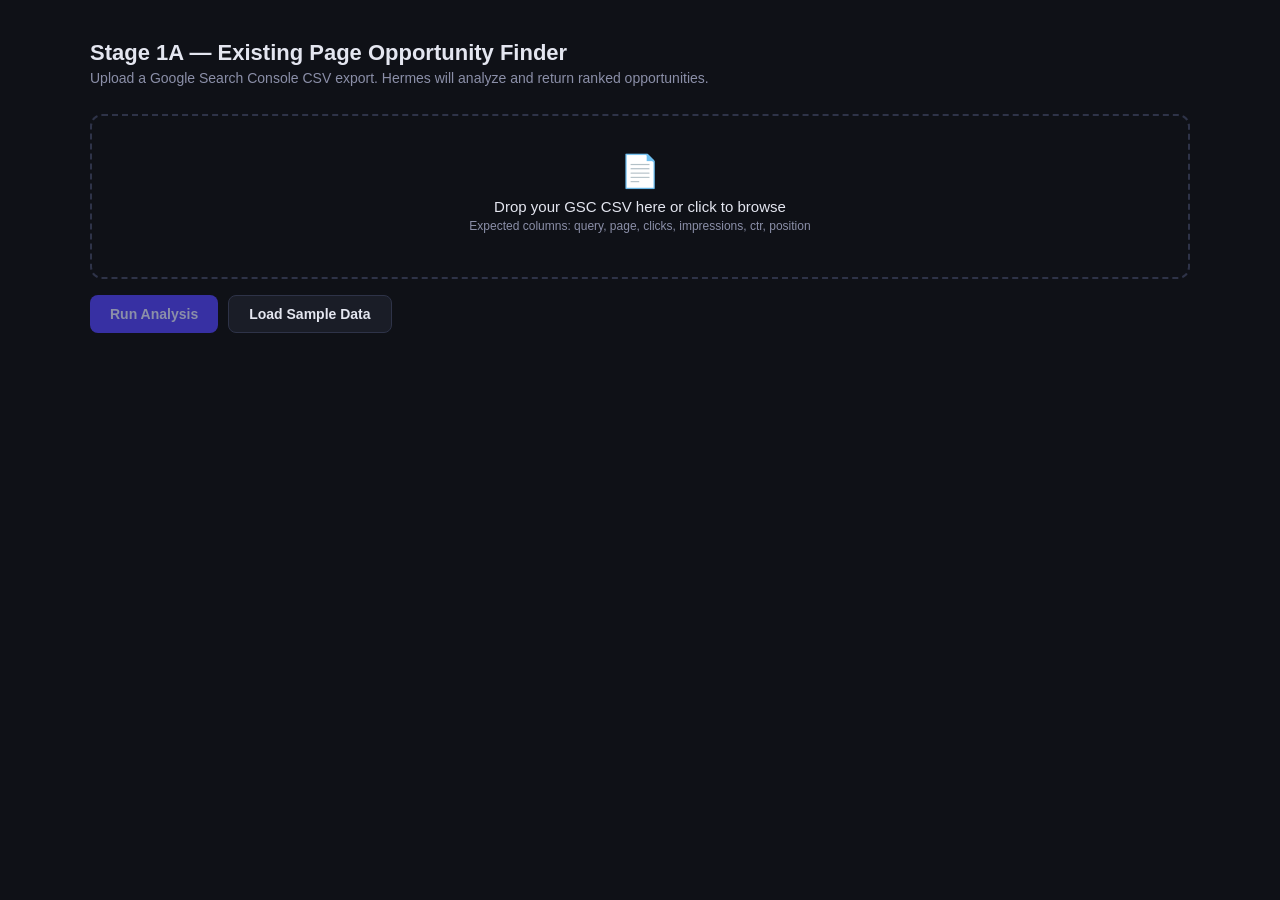
<file: static/test.html>
<!DOCTYPE html>
<html lang="en">
<head>
<meta charset="UTF-8">
<meta name="viewport" content="width=device-width, initial-scale=1.0">
<title>Stage 1A — Existing Page Opportunity Finder</title>
<style>
  * { box-sizing: border-box; margin: 0; padding: 0; }
  body { font-family: -apple-system, BlinkMacSystemFont, 'Segoe UI', sans-serif; background: #0f1117; color: #e4e6f0; min-height: 100vh; padding: 40px 20px; }

  .container { max-width: 1100px; margin: 0 auto; }

  h1 { font-size: 22px; font-weight: 700; margin-bottom: 4px; }
  .subtitle { font-size: 14px; color: #8b8fa8; margin-bottom: 28px; }

  /* Upload area */
  .upload-area { border: 2px dashed #2e3348; border-radius: 12px; padding: 36px; text-align: center; margin-bottom: 16px; transition: all .15s; cursor: pointer; }
  .upload-area:hover, .upload-area.dragover { border-color: #6366f1; background: rgba(99,102,241,0.05); }
  .upload-area input[type="file"] { display: none; }
  .upload-icon { font-size: 32px; margin-bottom: 8px; }
  .upload-text { font-size: 15px; margin-bottom: 4px; }
  .upload-hint { font-size: 12px; color: #8b8fa8; }
  .file-selected { font-size: 13px; color: #22c55e; margin-top: 8px; }

  /* Buttons */
  .btn-row { display: flex; gap: 10px; margin-bottom: 24px; }
  .btn { padding: 10px 20px; border: none; border-radius: 8px; font-size: 14px; font-weight: 600; cursor: pointer; transition: all .15s; }
  .btn-primary { background: #6366f1; color: #fff; }
  .btn-primary:hover { background: #818cf8; }
  .btn-primary:disabled { background: #3730a3; color: #8b8fa8; cursor: not-allowed; }
  .btn-secondary { background: #1a1d27; color: #e4e6f0; border: 1px solid #2e3348; }
  .btn-secondary:hover { background: #242836; }
  .btn-success { background: #166534; color: #fff; }
  .btn-success:hover { background: #15803d; }

  /* Status */
  .status-bar { background: #1a1d27; border: 1px solid #2e3348; border-radius: 8px; padding: 12px 16px; margin-bottom: 20px; font-size: 13px; display: none; }
  .status-bar.active { display: block; }
  .status-queued { color: #eab308; }
  .status-running { color: #6366f1; }
  .status-success { color: #22c55e; }
  .status-error { color: #ef4444; }

  /* Stats */
  .stats { display: grid; grid-template-columns: repeat(auto-fit, minmax(140px, 1fr)); gap: 12px; margin-bottom: 20px; }
  .stat-card { background: #1a1d27; border: 1px solid #2e3348; border-radius: 8px; padding: 16px; text-align: center; }
  .stat-value { font-size: 24px; font-weight: 700; }
  .stat-label { font-size: 12px; color: #8b8fa8; margin-top: 4px; }

  /* Table */
  .table-wrap { background: #1a1d27; border: 1px solid #2e3348; border-radius: 8px; overflow: hidden; margin-bottom: 20px; }
  .table-wrap table { width: 100%; border-collapse: collapse; font-size: 13px; }
  .table-wrap th { background: #242836; padding: 10px 12px; text-align: left; font-weight: 600; color: #8b8fa8; border-bottom: 1px solid #2e3348; white-space: nowrap; }
  .table-wrap td { padding: 10px 12px; border-bottom: 1px solid #1e2230; }
  .table-wrap tr:last-child td { border-bottom: none; }
  .table-wrap tr:hover td { background: rgba(99,102,241,0.04); }

  /* Badges */
  .badge { display: inline-block; padding: 2px 8px; border-radius: 4px; font-size: 11px; font-weight: 600; text-transform: uppercase; }
  .badge-critical { background: #7f1d1d; color: #fca5a5; }
  .badge-high { background: #7c2d12; color: #fdba74; }
  .badge-medium { background: #713f12; color: #fde68a; }
  .badge-low { background: #1e293b; color: #94a3b8; }
  .badge-bofu { background: #1e3a5f; color: #93c5fd; }
  .badge-mofu { background: #3b1f5e; color: #c4b5fd; }
  .badge-tofu { background: #1f3a2f; color: #86efac; }
  .badge-optimize { background: #166534; color: #86efac; }
  .badge-expand { background: #7c2d12; color: #fdba74; }
  .badge-create { background: #1e3a5f; color: #93c5fd; }
  .badge-review { background: #1e293b; color: #94a3b8; }

  /* Download buttons */
  .downloads { display: flex; gap: 10px; flex-wrap: wrap; }

  .hidden { display: none; }

  /* Spinner */
  .spinner { display: inline-block; width: 14px; height: 14px; border: 2px solid #6366f1; border-top-color: transparent; border-radius: 50%; animation: spin 0.8s linear infinite; vertical-align: middle; margin-right: 6px; }
  @keyframes spin { to { transform: rotate(360deg); } }

  .section-title { font-size: 16px; font-weight: 600; margin-bottom: 12px; }
</style>
</head>
<body>
<div class="container">

  <h1>Stage 1A — Existing Page Opportunity Finder</h1>
  <p class="subtitle">Upload a Google Search Console CSV export. Hermes will analyze and return ranked opportunities.</p>

  <!-- Upload -->
  <div class="upload-area" id="uploadZone">
    <div class="upload-icon">📄</div>
    <div class="upload-text">Drop your GSC CSV here or click to browse</div>
    <div class="upload-hint">Expected columns: query, page, clicks, impressions, ctr, position</div>
    <div class="file-selected" id="fileSelected"></div>
    <input type="file" id="fileInput" accept=".csv">
  </div>

  <!-- Buttons -->
  <div class="btn-row">
    <button class="btn btn-primary" id="runBtn" onclick="runAnalysis()" disabled>Run Analysis</button>
    <button class="btn btn-secondary" onclick="loadSample()">Load Sample Data</button>
  </div>

  <!-- Status -->
  <div class="status-bar" id="statusBar">
    <span id="statusIcon"></span>
    <span id="statusText"></span>
  </div>

  <!-- Results -->
  <div id="resultsSection" class="hidden">

    <!-- Stats -->
    <div class="stats" id="statsGrid"></div>

    <!-- Table -->
    <div class="section-title">Top Opportunities</div>
    <div class="table-wrap">
      <table>
        <thead>
          <tr>
            <th>#</th>
            <th>Priority</th>
            <th>Keyword</th>
            <th>Page</th>
            <th>Position</th>
            <th>Impressions</th>
            <th>Clicks</th>
            <th>CTR</th>
            <th>Intent</th>
            <th>Score</th>
            <th>Recommendation</th>
            <th>Status</th>
          </tr>
        </thead>
        <tbody id="oppsTable"></tbody>
      </table>
    </div>

    <!-- Downloads -->
    <div class="section-title">Downloads</div>
    <div class="downloads">
      <button class="btn btn-success" onclick="downloadFile('csv')">Download CSV</button>
      <button class="btn btn-success" onclick="downloadFile('yaml')">Download Approval Queue</button>
      <button class="btn btn-success" onclick="downloadFile('report')">Download Report</button>
    </div>

  </div>
</div>

<script>
// ── Config ──────────────────────────────────────────────────────────────────
// Auto-detect: if opened from file://, default to localhost. Otherwise use same origin.
// Override with URL param: ?server=http://gc-gei-ollama:8000
const _urlParams = new URLSearchParams(window.location.search);
const _serverOverride = _urlParams.get('server');
const API_BASE = _serverOverride
  || (window.location.protocol === 'file:' ? 'http://localhost:8000' : window.location.origin);

// ── State ───────────────────────────────────────────────────────────────────
let currentFile = null;
let pollInterval = null;
let currentResult = null;

// ── File Upload ──────────────────────────────────────────────────────────────
const uploadZone = document.getElementById('uploadZone');
const fileInput = document.getElementById('fileInput');

uploadZone.addEventListener('click', () => fileInput.click());
uploadZone.addEventListener('dragover', e => { e.preventDefault(); uploadZone.classList.add('dragover'); });
uploadZone.addEventListener('dragleave', () => uploadZone.classList.remove('dragover'));
uploadZone.addEventListener('drop', e => { e.preventDefault(); uploadZone.classList.remove('dragover'); if (e.dataTransfer.files[0]) selectFile(e.dataTransfer.files[0]); });
fileInput.addEventListener('change', e => { if (e.target.files[0]) selectFile(e.target.files[0]); });

function selectFile(file) {
  currentFile = file;
  document.getElementById('fileSelected').textContent = 'Selected: ' + file.name;
  document.getElementById('runBtn').disabled = false;
}

// ── Sample Data ──────────────────────────────────────────────────────────────
function loadSample() {
  const sampleCSV = `query,page,clicks,impressions,ctr,position
clinic management software,/clinic-software,120,2450,4.9,8
ehr software,/ehr-guide,95,1800,5.2,6
patient management software,/patient-management,50,1400,3.5,14
medical billing software,/medical-billing,150,3100,4.8,5
telemedicine platform,/telemedicine-features,85,1950,4.3,9
healthcare crm,/healthcare-crm,40,1150,3.4,12
best clinic software,/clinic-software-comparison,180,4200,4.3,4
clinic scheduling software,/appointment-scheduling,70,1600,4.4,10
electronic medical records,/emr-guide,90,2100,4.2,7
patient engagement software,/patient-engagement,45,980,4.6,13
medical practice management,/practice-management,110,2800,3.9,11
ehr pricing,/ehr-pricing,60,950,6.3,3
crm for clinics,/healthcare-crm,55,1300,4.2,8
clinic crm software,/healthcare-crm,75,1750,4.3,6
telehealth software pricing,/telemedicine-pricing,35,820,4.1,15
medical software comparison,/software-comparison,95,2400,4.0,9
best emr software,/best-emr-software,160,3900,4.1,5
medical records management,/records-management,50,1250,4.0,12
healthcare software solutions,/healthcare-solutions,65,1450,4.5,10
ehr implementation guide,/ehr-implementation,40,900,4.4,16`;

  const blob = new Blob([sampleCSV], { type: 'text/csv' });
  currentFile = new File([blob], 'sample_gsc_export.csv', { type: 'text/csv' });
  document.getElementById('fileSelected').textContent = 'Selected: sample_gsc_export.csv (20 rows)';
  document.getElementById('runBtn').disabled = false;
}

// ── Run Analysis ─────────────────────────────────────────────────────────────
function runAnalysis() {
  if (!currentFile) return;

  const formData = new FormData();
  formData.append('file', currentFile);

  setStatus('running', '<span class="spinner"></span> Uploading CSV...');
  document.getElementById('runBtn').disabled = true;
  document.getElementById('resultsSection').classList.add('hidden');

  // Clear any previous poll
  if (pollInterval) clearInterval(pollInterval);

  fetch(API_BASE + '/api/stage1a/analyze', { method: 'POST', body: formData })
    .then(r => r.json())
    .then(d => {
      if (d.error) {
        setStatus('error', 'Error: ' + d.error);
        document.getElementById('runBtn').disabled = false;
        return;
      }

      if (d.status === 'queued' && d.job_id) {
        setStatus('running', '<span class="spinner"></span> Hermes is analyzing ' + d.rows_received + ' rows... Job: ' + d.job_id);
        pollInterval = setInterval(() => pollJob(d.job_id), 5000);
      } else if (d.opportunities) {
        // Direct result (fallback)
        currentResult = d;
        showResults(d);
        document.getElementById('runBtn').disabled = false;
      }
    })
    .catch(err => {
      setStatus('error', 'Error: ' + err);
      document.getElementById('runBtn').disabled = false;
    });
}

// ── Poll Job ─────────────────────────────────────────────────────────────────
function pollJob(jobId) {
  fetch(API_BASE + '/api/jobs/' + jobId)
    .then(r => r.json())
    .then(job => {
      if (job.status === 'complete') {
        clearInterval(pollInterval);
        currentResult = job.result;
        showResults(job.result);
        document.getElementById('runBtn').disabled = false;
      } else if (job.status === 'error') {
        clearInterval(pollInterval);
        setStatus('error', 'Analysis failed: ' + job.error);
        document.getElementById('runBtn').disabled = false;
      } else {
        setStatus('running', '<span class="spinner"></span> Hermes is analyzing... (' + (job.elapsed_seconds || '?') + 's elapsed)');
      }
    })
    .catch(() => { /* keep polling */ });
}

// ── Show Results ─────────────────────────────────────────────────────────────
function showResults(d) {
  document.getElementById('resultsSection').classList.remove('hidden');
  setStatus('success', 'Analysis complete. ' + d.summary.opportunities_found + ' opportunities found from ' + d.summary.rows_processed + ' rows.');

  // Stats
  const opps = d.opportunities || [];
  const critical = opps.filter(o => o.priority === 'Critical').length;
  const high = opps.filter(o => o.priority === 'High').length;
  const bofu = opps.filter(o => o.intent === 'BOFU').length;
  const mofu = opps.filter(o => o.intent === 'MOFU').length;

  document.getElementById('statsGrid').innerHTML = `
    <div class="stat-card"><div class="stat-value">${d.summary.rows_processed}</div><div class="stat-label">Rows Processed</div></div>
    <div class="stat-card"><div class="stat-value" style="color:#22c55e">${d.summary.opportunities_found}</div><div class="stat-label">Opportunities</div></div>
    <div class="stat-card"><div class="stat-value" style="color:#ef4444">${critical}</div><div class="stat-label">Critical</div></div>
    <div class="stat-card"><div class="stat-value" style="color:#f97316">${high}</div><div class="stat-label">High</div></div>
    <div class="stat-card"><div class="stat-value" style="color:#3b82f6">${bofu}</div><div class="stat-label">BOFU</div></div>
    <div class="stat-card"><div class="stat-value" style="color:#a78bfa">${mofu}</div><div class="stat-label">MOFU</div></div>
  `;

  // Table
  const tbody = document.getElementById('oppsTable');
  tbody.innerHTML = opps.map((o, i) => `
    <tr>
      <td>${i + 1}</td>
      <td><span class="badge badge-${o.priority.toLowerCase()}">${o.priority}</span></td>
      <td><strong>${o.keyword}</strong></td>
      <td style="font-size:12px;color:#8b8fa8">${o.page}</td>
      <td>${o.position}</td>
      <td>${o.impressions.toLocaleString()}</td>
      <td>${o.clicks}</td>
      <td>${o.ctr}</td>
      <td><span class="badge badge-${o.intent.toLowerCase()}">${o.intent}</span></td>
      <td><strong>${o.score}</strong></td>
      <td><span class="badge badge-${o.recommendation === 'Improve Existing' ? 'optimize' : o.recommendation === 'Expand Existing' ? 'expand' : 'create'}">${o.recommendation}</span></td>
      <td><span class="badge badge-review">${o.approval_status}</span></td>
    </tr>
  `).join('');
}

// ── Status Bar ───────────────────────────────────────────────────────────────
function setStatus(type, text) {
  const bar = document.getElementById('statusBar');
  const icon = document.getElementById('statusIcon');
  const txt = document.getElementById('statusText');
  bar.className = 'status-bar active status-' + type;
  txt.textContent = text;
}

// ── Download ─────────────────────────────────────────────────────────────────
function downloadFile(type) {
  const urls = {
    csv: API_BASE + '/api/stage1a/csv',
    yaml: API_BASE + '/api/stage1a/yaml',
    report: API_BASE + '/api/stage1a/report',
  };
  if (urls[type]) window.open(urls[type], '_blank');
}
</script>
</body>
</html>
</file>
